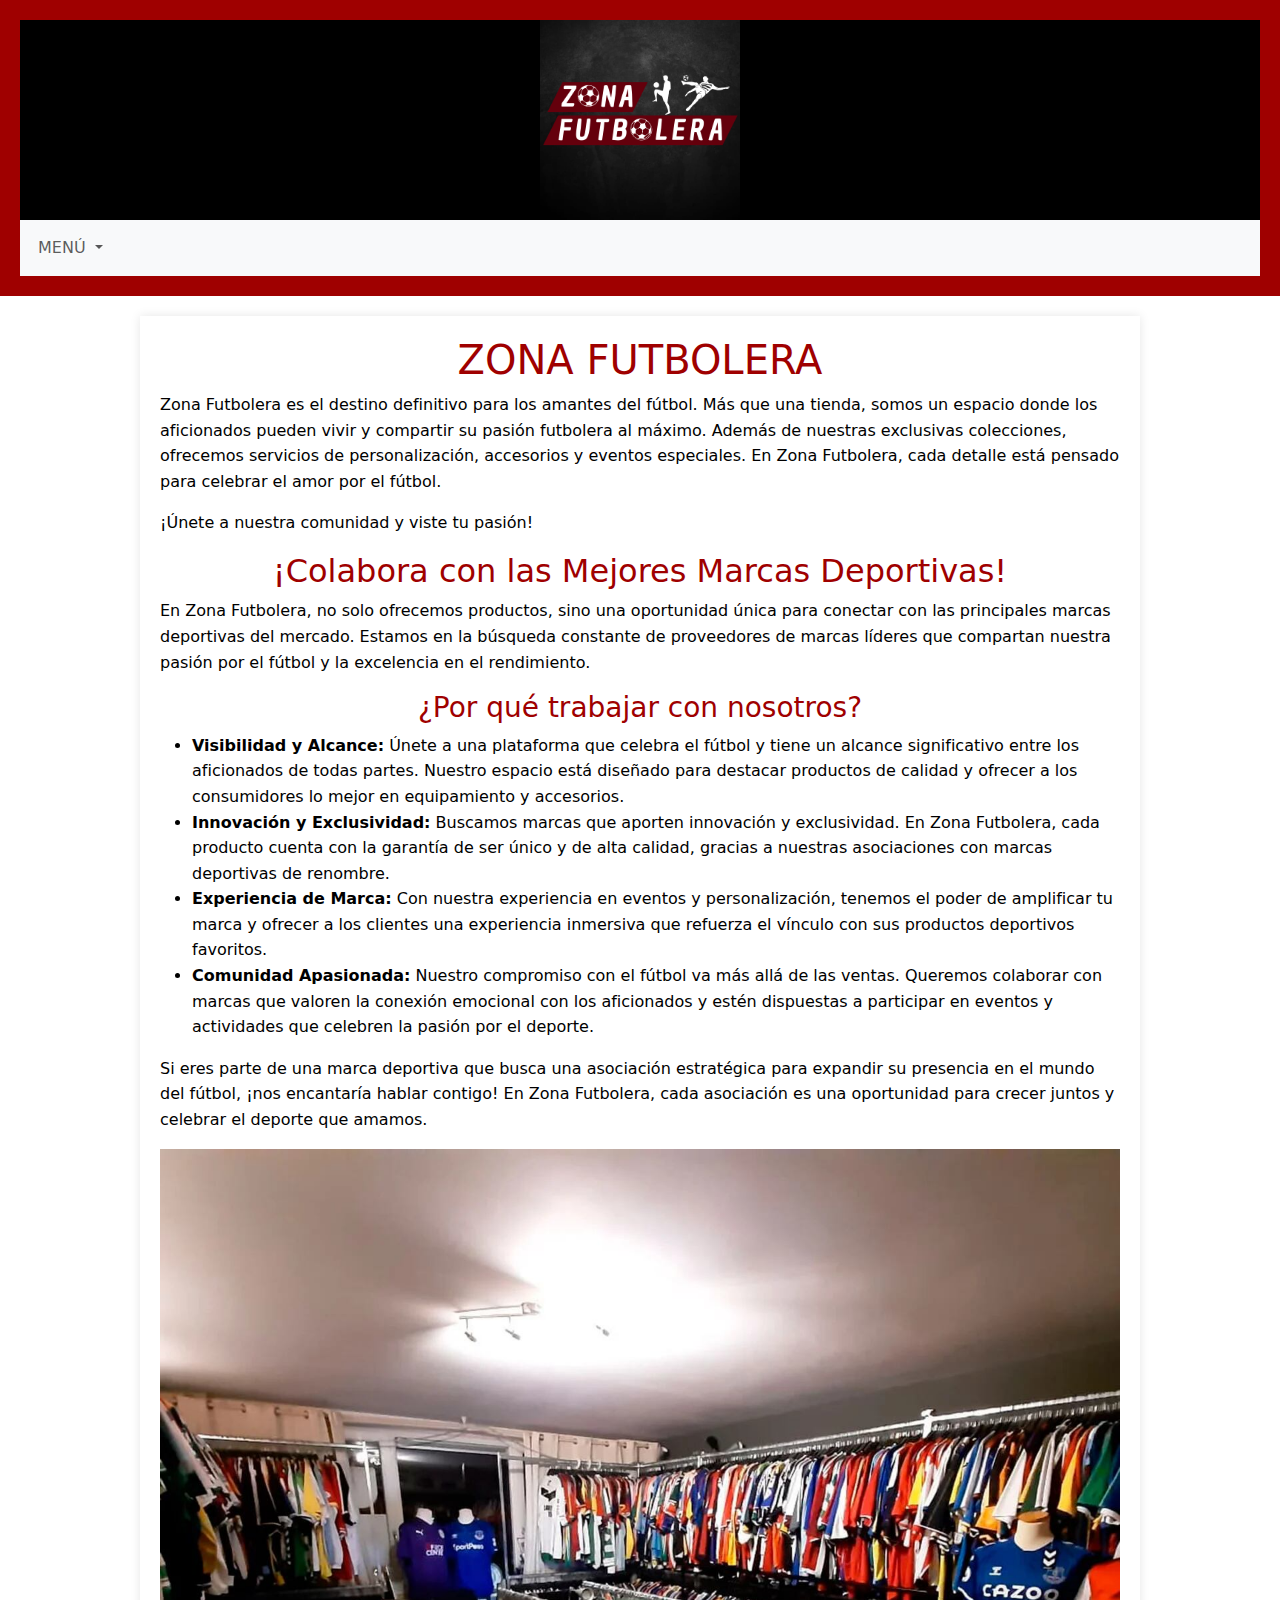
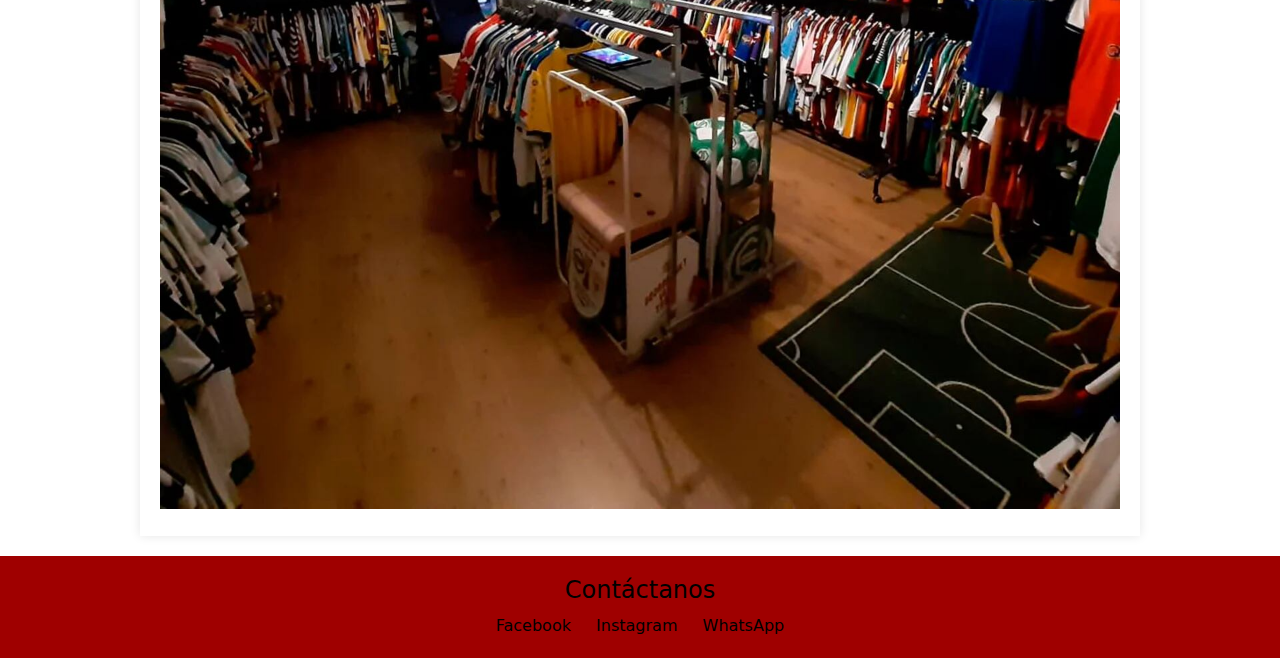
<file: index.html>
<!DOCTYPE html>
<html lang="es">
    <head>
        <meta charset="UTF-8">
        <meta name="viewport" content="width=device-width, initial-scale=1.0">
        <meta name="description" content="Zona Futbolera es el destino definitivo para los amantes del fútbol. Ofrecemos productos exclusivos, personalización, accesorios y eventos especiales para celebrar la pasión por el fútbol.">
        <meta name="keywords" content="fútbol, tienda de fútbol, accesorios deportivos, personalización, eventos de fútbol, pasión por el fútbol">
        <meta property="og:title" content="Zona Futbolera - Inicio">
        <meta property="og:description" content="Zona Futbolera es el destino para los fanáticos del fútbol. Descubre productos exclusivos, servicios de personalización y eventos especiales que celebran la pasión por el deporte.">
        <meta  property = "og:url"  content = "https://genaropablob.github.io/PF-DesarrolloWeb-Comisi-n-71750/"> 
        <meta  property = "og:image"  content = "https://github.com/genaropablob/PF-DesarrolloWeb-Comisi-n-71750/blob/main/imagenes/img%202.jpg">
        <meta property="og:type" content="website">
        <title>Zona Futbolera / Inicio</title>
        <link rel="stylesheet" href="./css/style.css" type="text/css">
        <link rel="preconnect" href="https://fonts.googleapis.com">
        <link rel="preconnect" href="https://fonts.gstatic.com" crossorigin>
        <link href="https://cdn.jsdelivr.net/npm/bootstrap@5.3.3/dist/css/bootstrap.min.css" rel="stylesheet" integrity="sha384-QWTKZyjpPEjISv5WaRU9OFeRpok6YctnYmDr5pNlyT2bRjXh0JMhjY6hW+ALEwIH" crossorigin="anonymous">
        <link href="https://fonts.googleapis.com/css2?family=Nunito:ital,wght@0,200..1000;1,200..1000&display=swap" rel="stylesheet">
    </head>
    
<body>
    <header>
        <nav> 
            <div id="imgheader">
                <div class="imgheadercont">
                    <img class="pelota" src="./imagenes/pelota.png" alt="pelota"/>
                    <img class="logoheader" src="./imagenes/zona futbolera.jpg" alt="logo"/>
                </div>
            </div>
        </nav>
        <nav class="navbar navbar-expand-lg navbar-light bg-light">
            <button class="navbar-toggler" type="button" data-bs-toggle="collapse"  data-bs-target="#navbarNavDropdown" aria-controls="navbarNavDropdown" aria-expanded="false"  aria-label="Toggle navigation">
                <span class="navbar-toggler-icon"></span>
            </button>
            <div class="collapse navbar-collapse" id="navbarNavDropdown">
                <ul class="navbar-nav">
                    <li class="nav-item dropdown">
                        <a class="nav-link dropdown-toggle" href="#" id="navbarDropdownMenuLink" role="button" data-bs-toggle="dropdown" aria-expanded="false">
                            MENÚ
                        </a>
                        <ul class="dropdown-menu" aria-labelledby="navbarDropdownMenuLink">
                            <li><a class="dropdown-item" href="index.html">Inicio</a></li>
                            <li><a class="dropdown-item" href="paginas/nosotros.html">¿Qué hacemos?</a></li>
                            <li><a class="dropdown-item" href="paginas/productos.html">Productos</a></li>
                            <li><hr class="dropdown-divider"></li>
                            <li><a class="dropdown-item" href="paginas/devoluciones.html">Política de Devoluciones</a></li>
                            <li><a class="dropdown-item" href="paginas/contacto.html">Contáctanos</a></li>
                        </ul>
                    </li>
                </ul>
            </div>
        </nav>
        <script src="https://cdn.jsdelivr.net/npm/bootstrap@5.3.0/dist/js/bootstrap.bundle.min.js"></script>
    </header>

    <main>
        <h1>ZONA FUTBOLERA</h1>
        <p>
            Zona Futbolera es el destino definitivo para los amantes del fútbol. Más que una tienda, somos un espacio donde los aficionados pueden vivir y compartir su pasión futbolera al máximo. 
            Además de nuestras exclusivas colecciones, ofrecemos servicios de personalización, accesorios y eventos especiales. 
            En Zona Futbolera, cada detalle está pensado para celebrar el amor por el fútbol.
        </p>
        <p>
            ¡Únete a nuestra comunidad y viste tu pasión!
        </p>

        <section id="collaborations">
            <h2>¡Colabora con las Mejores Marcas Deportivas!</h2>
            <p>
                En Zona Futbolera, no solo ofrecemos productos, sino una oportunidad única para conectar con las principales marcas deportivas del mercado. Estamos en la búsqueda constante de proveedores de marcas líderes que compartan nuestra pasión por el fútbol y la excelencia en el rendimiento.
            </p>
            <h3>¿Por qué trabajar con nosotros?</h3>
            <ul>
                <li><strong>Visibilidad y Alcance:</strong> Únete a una plataforma que celebra el fútbol y tiene un alcance significativo entre los aficionados de todas partes. Nuestro espacio está diseñado para destacar productos de calidad y ofrecer a los consumidores lo mejor en equipamiento y accesorios.</li>
                <li><strong>Innovación y Exclusividad:</strong> Buscamos marcas que aporten innovación y exclusividad. En Zona Futbolera, cada producto cuenta con la garantía de ser único y de alta calidad, gracias a nuestras asociaciones con marcas deportivas de renombre.</li>
                <li><strong>Experiencia de Marca:</strong> Con nuestra experiencia en eventos y personalización, tenemos el poder de amplificar tu marca y ofrecer a los clientes una experiencia inmersiva que refuerza el vínculo con sus productos deportivos favoritos.</li>
                <li><strong>Comunidad Apasionada:</strong> Nuestro compromiso con el fútbol va más allá de las ventas. Queremos colaborar con marcas que valoren la conexión emocional con los aficionados y estén dispuestas a participar en eventos y actividades que celebren la pasión por el deporte.</li>
            </ul>
            <p>
                Si eres parte de una marca deportiva que busca una asociación estratégica para expandir su presencia en el mundo del fútbol, ¡nos encantaría hablar contigo! En Zona Futbolera, cada asociación es una oportunidad para crecer juntos y celebrar el deporte que amamos.
            </p>
        </section>
          <div id="show1">
              <img src="imagenes/img 2.jpg" alt="showroom">
            </div> 
        
    </main>
   
    <footer>
        <h4>Contáctanos</h4>
        <p>
            <a href="https://www.facebook.com">Facebook</a> 
            <a href="https://www.instagram.com">Instagram</a> 
            <a href="https://wa.me/1234567890">WhatsApp</a>
        </p>
    </footer>
</body>
</html>
</file>
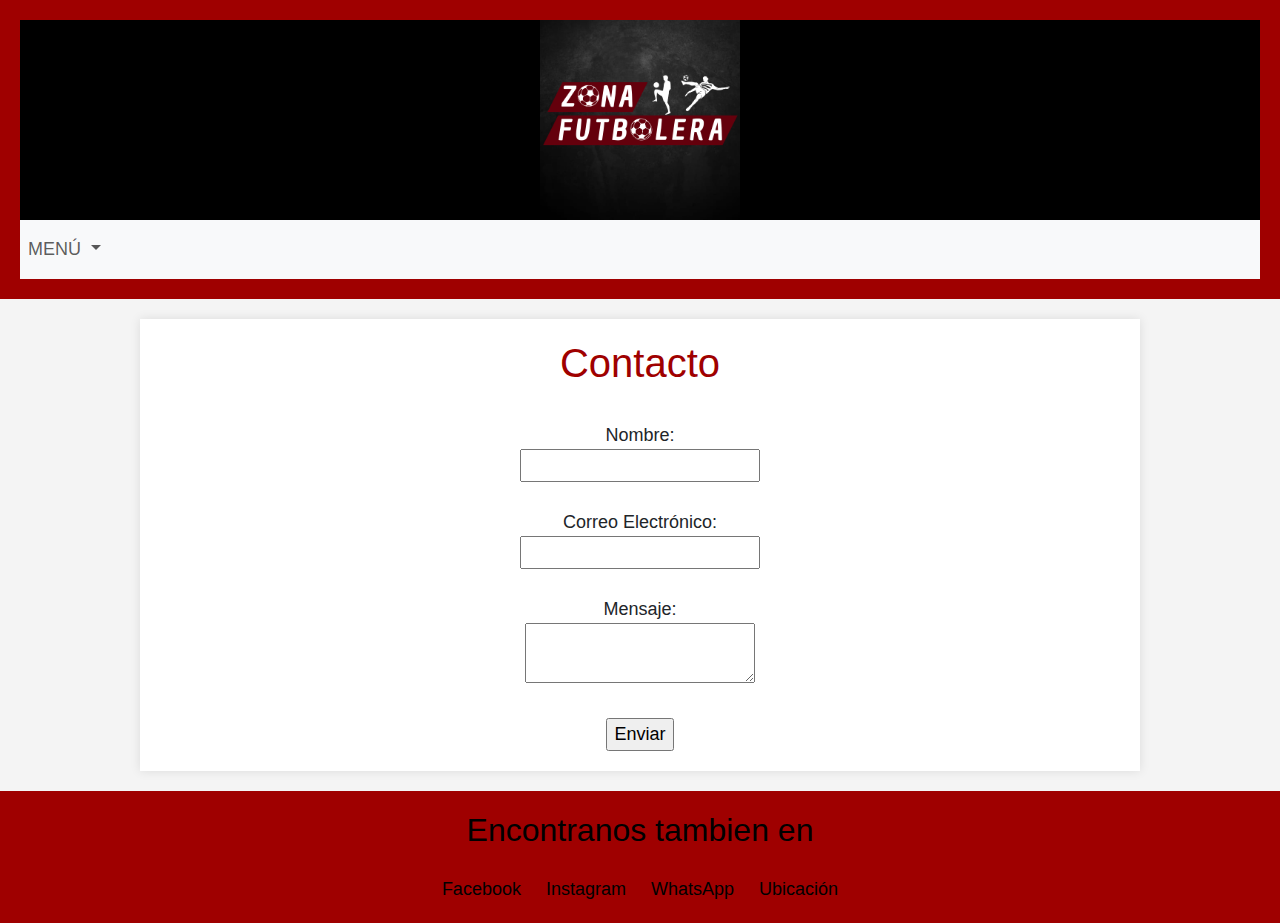
<file: paginas/contacto.html>
<!DOCTYPE html>
<html lang="es">
    <head>
        <meta charset="UTF-8">
        <meta name="viewport" content="width=device-width, initial-scale=1.0">
        <meta name="description" content="Ponte en contacto con Zona Futbolera para resolver tus dudas o recibir información adicional. Completa el formulario y te responderemos a la brevedad.">
        <meta name="keywords" content="contacto, formulario de contacto, Zona Futbolera, información, consulta">
        <meta property="og:title" content="Zona Futbolera - Contacto">
        <meta property="og:description" content="Completa el formulario de contacto para comunicarte con Zona Futbolera. Estamos aquí para resolver tus dudas y ofrecerte toda la información que necesites.">
        <meta  property = "og:url"  content = "https://genaropablob.github.io/PF-DesarrolloWeb-Comisi-n-71750/paginas/contacto.html"> 
	<meta  property = "og:image"  content = "https://github.com/genaropablob/PF-DesarrolloWeb-Comisi-n-71750/blob/main/imagenes/zona%20futbolera.jpg">
        <meta property="og:type" content="website">
        <link href="https://cdn.jsdelivr.net/npm/bootstrap@5.3.3/dist/css/bootstrap.min.css" rel="stylesheet" integrity="sha384-QWTKZyjpPEjISv5WaRU9OFeRpok6YctnYmDr5pNlyT2bRjXh0JMhjY6hW+ALEwIH" crossorigin="anonymous">
        <link rel="stylesheet" href="../css/stylecont.css">
        <title>ZonaFutbolera | Contacto</title>
    </head>
<body>
    <header>
            <nav> 
                <div id="imgheader">
				<div class="imgheadercont">
					<img class="pelota" src="../imagenes/pelota.png" alt="pelota"/>
                	<img class="logoheader" src="../imagenes/zona futbolera.jpg" alt="logo"/>
				</div>
            </div>
        </nav>
                <nav class="navbar navbar-expand-lg navbar-light bg-light">
                    <button class="navbar-toggler" type="button" data-bs-toggle="collapse"  data-bs-target="#navbarNavDropdown" aria-controls="navbarNavDropdown" aria-expanded="false"  aria-label="Toggle navigation">
                         <span class="navbar-toggler-icon"></span>
                     </button>
                 <div class="collapse navbar-collapse" id="navbarNavDropdown">
                     <ul class="navbar-nav">
                         <li class="nav-item dropdown">
                             <a class="nav-link dropdown-toggle" href="#" id="navbarDropdownMenuLink" role="button" data-bs-toggle="dropdown" aria-expanded="false">
                                 MENÚ
                             </a>
                             <ul class="dropdown-menu" aria-labelledby="navbarDropdownMenuLink">
                                <li><a class="dropdown-item" href="../index.html">Inicio</a></li>
                                <li><a class="dropdown-item" href="nosotros.html">¿Qué hacemos?</a></li>
                                <li><a class="dropdown-item" href="productos.html">Productos</a></li>
                                <li><hr class="dropdown-divider"></li>
                                <li><a class="dropdown-item" href="devoluciones.html">Política de Devoluciones</a></li>
                                <li><a class="dropdown-item" href="contacto.html">Contáctanos</a></li>
                            </ul>
                         </li>
                     </ul>
                 </div>
             </nav>
             <script src="https://cdn.jsdelivr.net/npm/bootstrap@5.3.0/dist/js/bootstrap.bundle.min.js"></script>
    </header>
    <main>
        <h1>Contacto</h1> <br>

        <form action="#" method="post">
            <label for="nombre">Nombre:</label><br>
            <input type="text" id="nombre" name="nombre" required><br><br>
            <label for="email">Correo Electrónico:</label><br>
            <input type="email" id="email" name="email" required><br><br>
            <label for="mensaje">Mensaje:</label><br>
            <textarea id="mensaje" name="mensaje" required></textarea><br><br>
            <input type="submit" value="Enviar">
        </form>
        </main>
        <footer>
            <h2>Encontranos tambien en</h2> <br>
            <nav>
                <a href="https://www.facebook.com">Facebook</a> 
                <a href="https://www.instagram.com">Instagram</a> 
                <a href="https://wa.me/1234567890">WhatsApp</a>
                <a href="https://www.google.com/maps/@-34.6190761,-58.3824441,20.22z?entry=ttu">Ubicación</a>
            </nav>
        </footer>

    </body>
    </html>
</file>
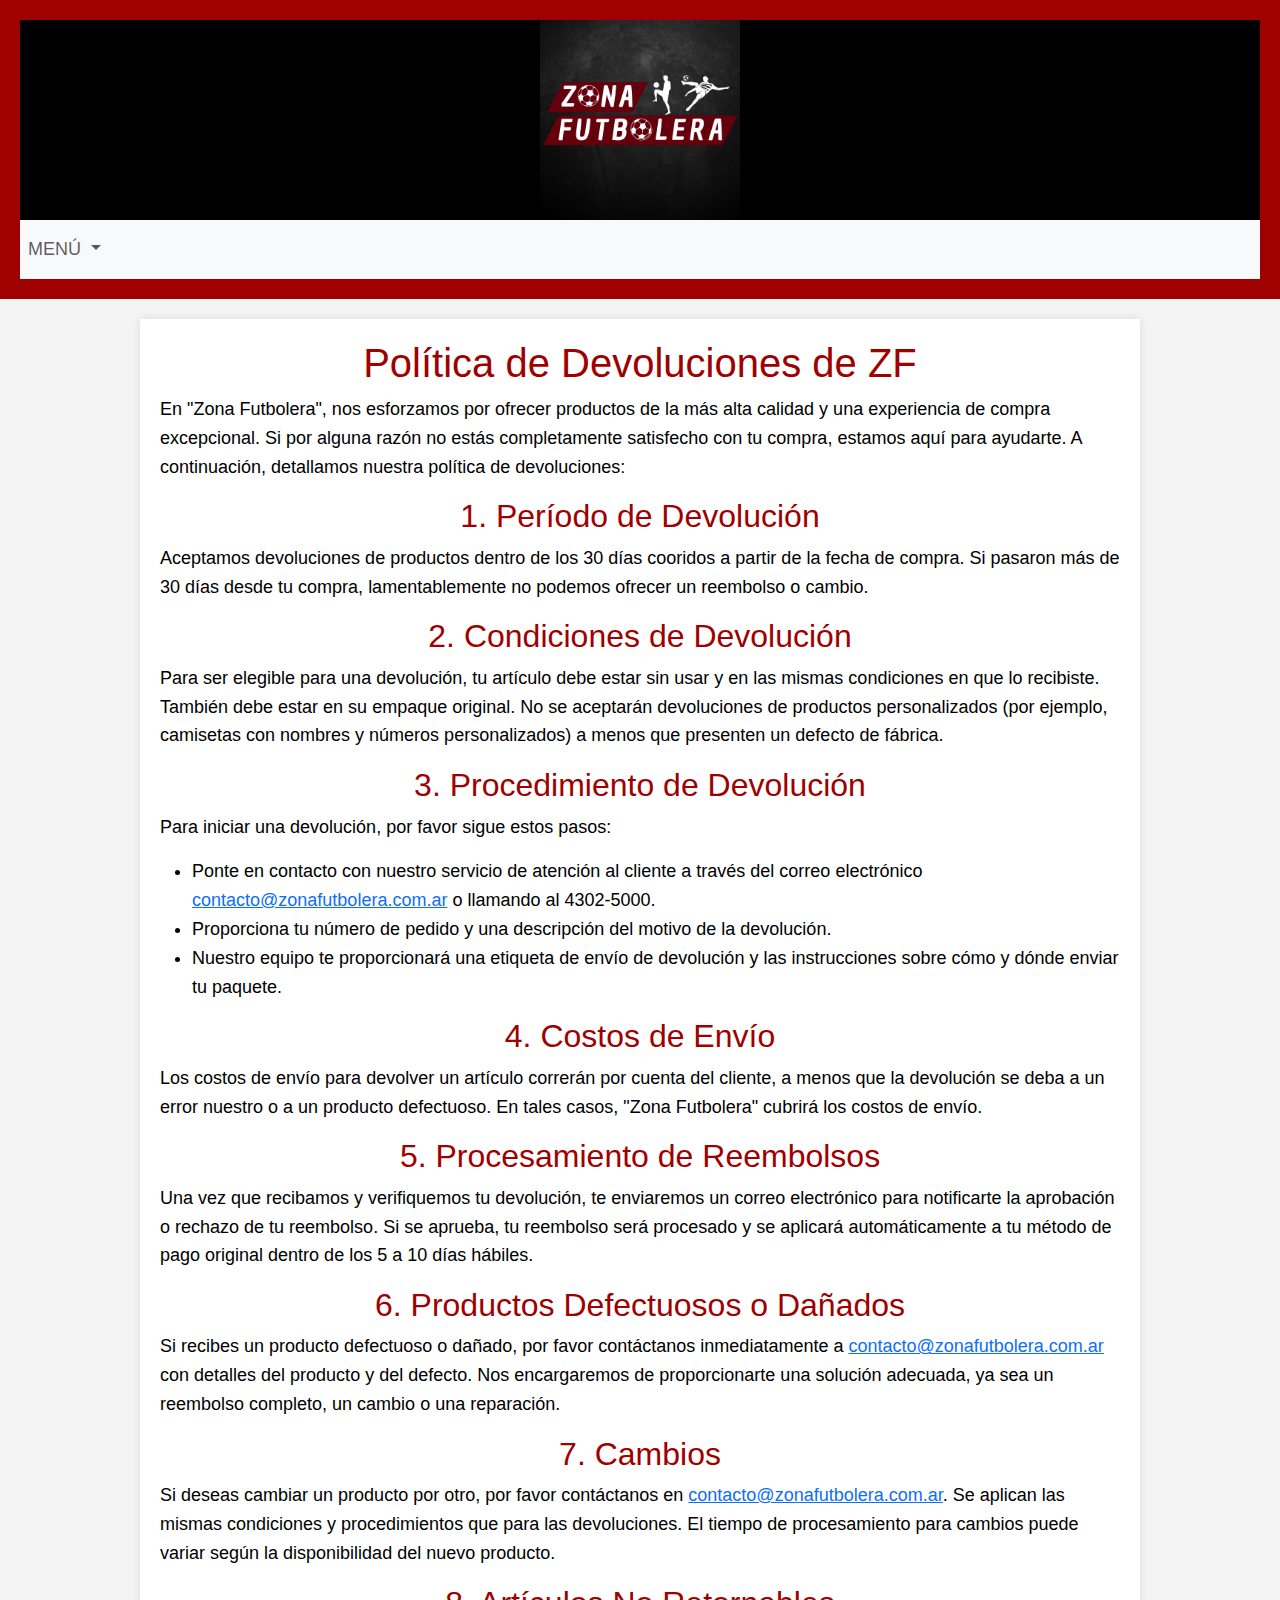
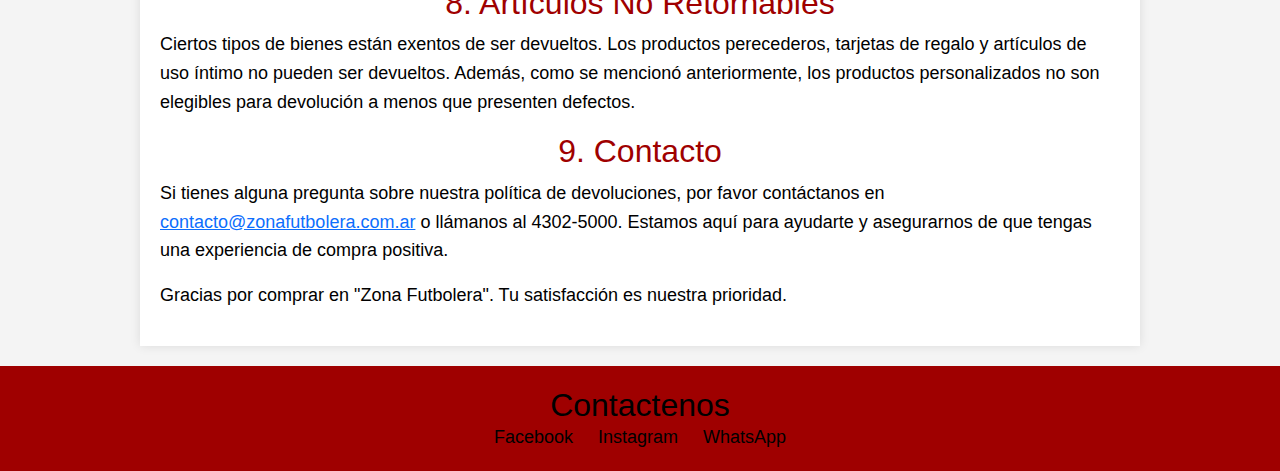
<file: paginas/devoluciones.html>
<!DOCTYPE html>
<html lang="es">
<head>
        <meta charset="UTF-8">
        <meta name="viewport" content="width=device-width, initial-scale=1.0">
        <meta name="description" content="Política de devoluciones de Zona Futbolera. Conoce nuestras condiciones, procedimientos y contacto para devoluciones y cambios.">
        <meta name="keywords" content="política de devoluciones, devoluciones, cambios, Zona Futbolera">
        <meta property="og:title" content="Zona Futbolera | Política de Devoluciones">
        <meta property="og:description" content="Conoce la política de devoluciones de Zona Futbolera. Detallamos los períodos, condiciones, procedimientos y contacto para devoluciones y cambios.">
        <meta property= "og:url" content = "https://genaropablob.github.io/PF-DesarrolloWeb-Comisi-n-71750/paginas/devoluciones.html"> 
        <meta property= "og:image" content = "https://genaropablob.github.io/PF-DesarrolloWeb-Comisi-n-71750/imagenes/zona%20futbolera.jpg">
        <meta property="og:type" content="website">
        <link href="https://cdn.jsdelivr.net/npm/bootstrap@5.3.3/dist/css/bootstrap.min.css" rel="stylesheet" integrity="sha384-QWTKZyjpPEjISv5WaRU9OFeRpok6YctnYmDr5pNlyT2bRjXh0JMhjY6hW+ALEwIH" crossorigin="anonymous">
        <link rel="stylesheet" href="../css/styledev.css" type="text/css" >
        <title>ZonaFutbolera | Políticas</title>
</head>
<body>
    <header>
        <nav> 
            <div id="imgheader">
            <div class="imgheadercont">
                <img class="pelota" src="../imagenes/pelota.png" alt="pelota"/>
                <img class="logoheader" src="../imagenes/zona futbolera.jpg" alt="logo"/>
            </div>
            </div>
         </nav>
        </nav>
                <nav class="navbar navbar-expand-lg navbar-light bg-light">
                    <button class="navbar-toggler" type="button" data-bs-toggle="collapse" data-bs-target="#navbarNavDropdown" aria-controls="navbarNavDropdown" aria-expanded="false" aria-label="Toggle navigation">
                        <span class="navbar-toggler-icon"></span>
                    </button>
                    <div class="collapse navbar-collapse" id="navbarNavDropdown">
                        <ul class="navbar-nav">
                            <li class="nav-item dropdown">
                                <a class="nav-link dropdown-toggle" href="#" id="navbarDropdownMenuLink" role="button" data-bs-toggle="dropdown" aria-expanded="false">
                                    MENÚ
                                </a>
                                <ul class="dropdown-menu" aria-labelledby="navbarDropdownMenuLink">
                                    <li><a class="dropdown-item" href="../index.html">Inicio</a></li>
                                    <li><a class="dropdown-item" href="nosotros.html">¿Qué hacemos?</a></li>
                                    <li><a class="dropdown-item" href="productos.html">Productos</a></li>
                                    <li><hr class="dropdown-divider"></li>
                                    <li><a class="dropdown-item" href="devoluciones.html">Política de Devoluciones</a></li>
                                    <li><a class="dropdown-item" href="contacto.html">Contáctanos</a></li>
                                </ul>
                            </li>
                        </ul>
                    </div>
        </nav>
        <script src="https://cdn.jsdelivr.net/npm/bootstrap@5.3.0/dist/js/bootstrap.bundle.min.js"></script>
    </header>
 <main> 
    <h1>Política de Devoluciones de ZF</h1>
    <p>En "Zona Futbolera", nos esforzamos por ofrecer productos de la más alta calidad y una experiencia de compra excepcional. Si por alguna razón no estás completamente satisfecho con tu compra, estamos aquí para ayudarte. A continuación, detallamos nuestra política de devoluciones:</p>
    
    <h2>1. Período de Devolución</h2>
    <p>Aceptamos devoluciones de productos dentro de los 30 días cooridos a partir de la fecha de compra. Si pasaron más de 30 días desde tu compra, lamentablemente no podemos ofrecer un reembolso o cambio.</p>
    
    <h2>2. Condiciones de Devolución</h2>
    <p>Para ser elegible para una devolución, tu artículo debe estar sin usar y en las mismas condiciones en que lo recibiste. También debe estar en su empaque original. No se aceptarán devoluciones de productos personalizados (por ejemplo, camisetas con nombres y números personalizados) a menos que presenten un defecto de fábrica.</p>
    
    <h2>3. Procedimiento de Devolución</h2>
    <p>Para iniciar una devolución, por favor sigue estos pasos:</p>
    <ul>
        <li>Ponte en contacto con nuestro servicio de atención al cliente a través del correo electrónico <a href="mailto:email@example.com">contacto@zonafutbolera.com.ar</a> o llamando al 4302-5000.</li>
        <li>Proporciona tu número de pedido y una descripción del motivo de la devolución.</li>
        <li>Nuestro equipo te proporcionará una etiqueta de envío de devolución y las instrucciones sobre cómo y dónde enviar tu paquete.</li>
    </ul>
    
    <h2>4. Costos de Envío</h2>
    <p>Los costos de envío para devolver un artículo correrán por cuenta del cliente, a menos que la devolución se deba a un error nuestro o a un producto defectuoso. En tales casos, "Zona Futbolera" cubrirá los costos de envío.</p>
    
    <h2>5. Procesamiento de Reembolsos</h2>
    <p>Una vez que recibamos y verifiquemos tu devolución, te enviaremos un correo electrónico para notificarte la aprobación o rechazo de tu reembolso. Si se aprueba, tu reembolso será procesado y se aplicará automáticamente a tu método de pago original dentro de los 5 a 10 días hábiles.</p>
    
    <h2>6. Productos Defectuosos o Dañados</h2>
    <p>Si recibes un producto defectuoso o dañado, por favor contáctanos inmediatamente a <a href="mailto:email@example.com">contacto@zonafutbolera.com.ar</a> con detalles del producto y del defecto. Nos encargaremos de proporcionarte una solución adecuada, ya sea un reembolso completo, un cambio o una reparación.</p>
    
    <h2>7. Cambios</h2>
    <p>Si deseas cambiar un producto por otro, por favor contáctanos en <a href="mailto:email@example.com">contacto@zonafutbolera.com.ar</a>. Se aplican las mismas condiciones y procedimientos que para las devoluciones. El tiempo de procesamiento para cambios puede variar según la disponibilidad del nuevo producto.</p>
    
    <h2>8. Artículos No Retornables</h2>
    <p>Ciertos tipos de bienes están exentos de ser devueltos. Los productos perecederos, tarjetas de regalo y artículos de uso íntimo no pueden ser devueltos. Además, como se mencionó anteriormente, los productos personalizados no son elegibles para devolución a menos que presenten defectos.</p>
    
    <h2>9. Contacto</h2>
    <p>Si tienes alguna pregunta sobre nuestra política de devoluciones, por favor contáctanos en <a href="mailto:email@example.com">contacto@zonafutbolera.com.ar</a> o llámanos al 4302-5000. Estamos aquí para ayudarte y asegurarnos de que tengas una experiencia de compra positiva.</p>
    
    <p>Gracias por comprar en "Zona Futbolera". Tu satisfacción es nuestra prioridad.</p> 
</main>
<footer>
    <h2>Contactenos</h2>
    <p>
        <a href="https://www.facebook.com">Facebook</a> 
        <a href="https://www.instagram.com">Instagram</a> 
        <a href="https://wa.me/1234567890">WhatsApp</a>
    </p>
</footer>

</body>
</html>
</file>
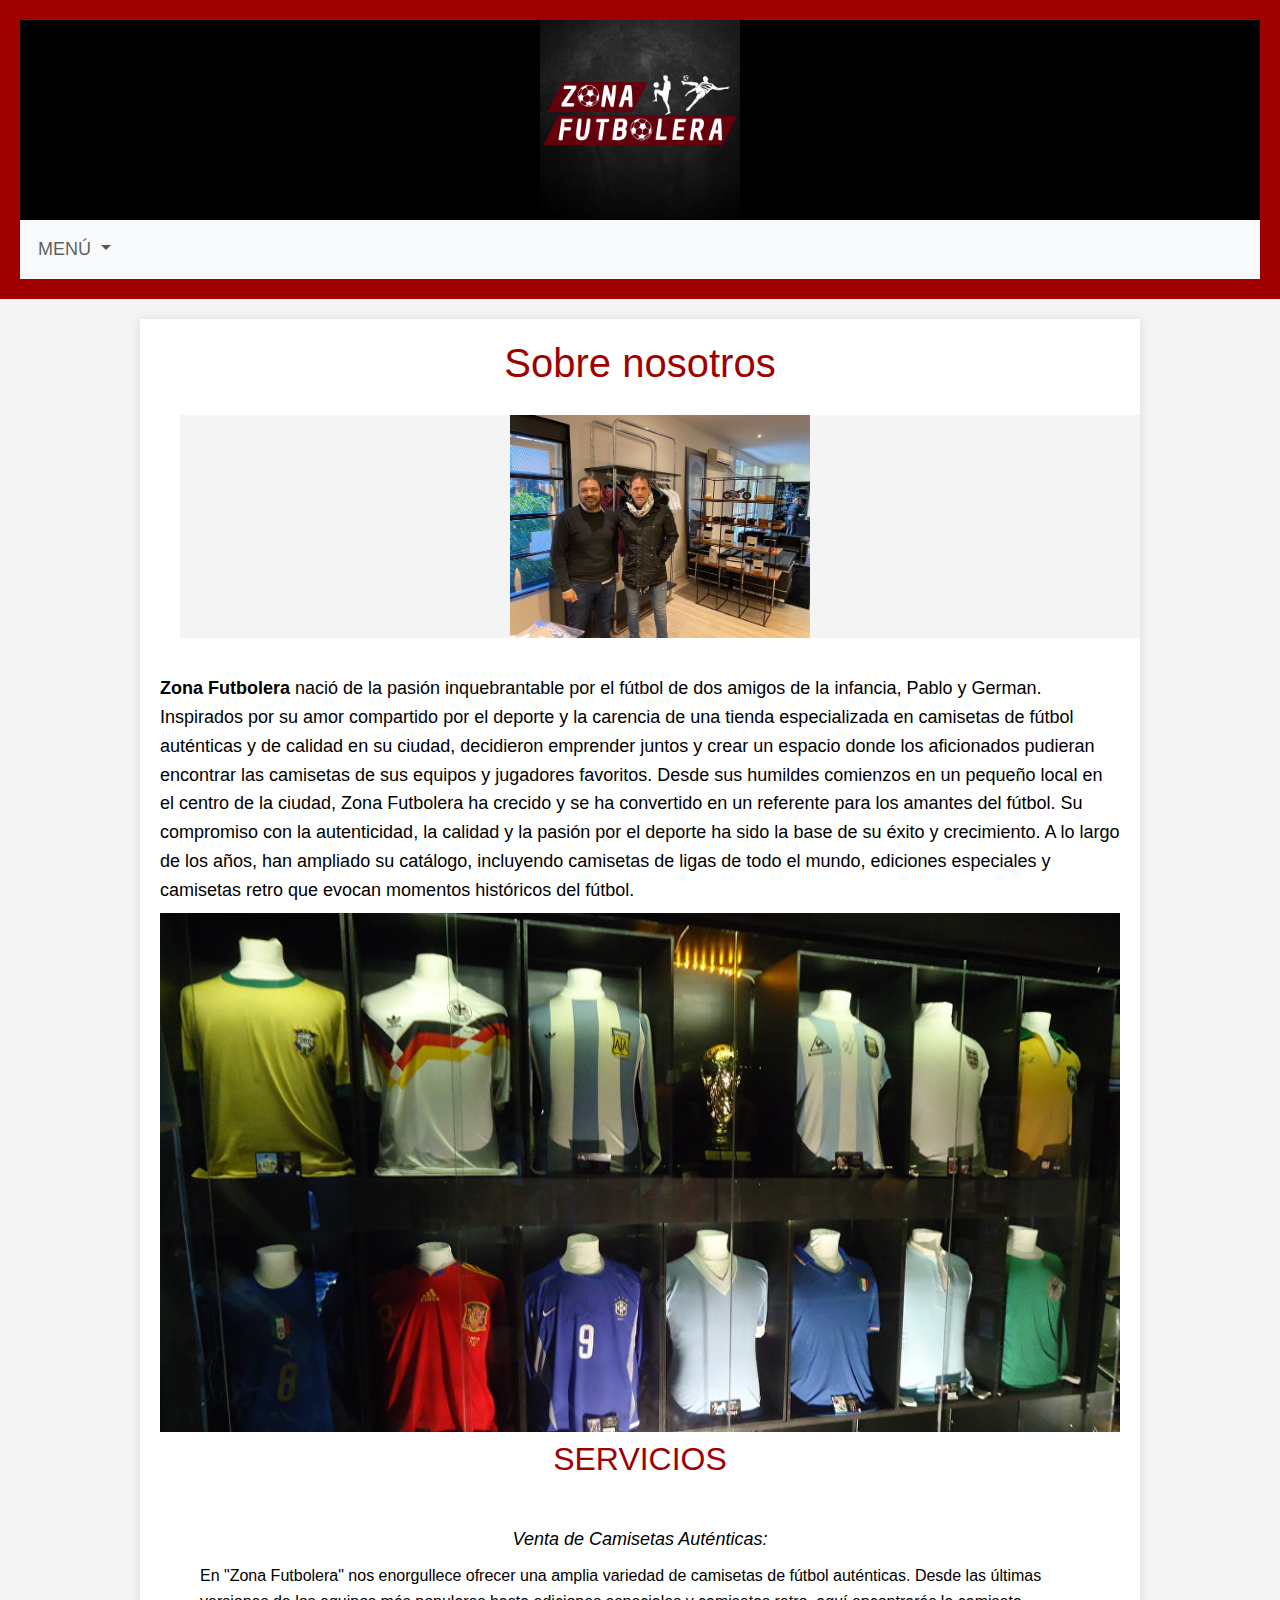
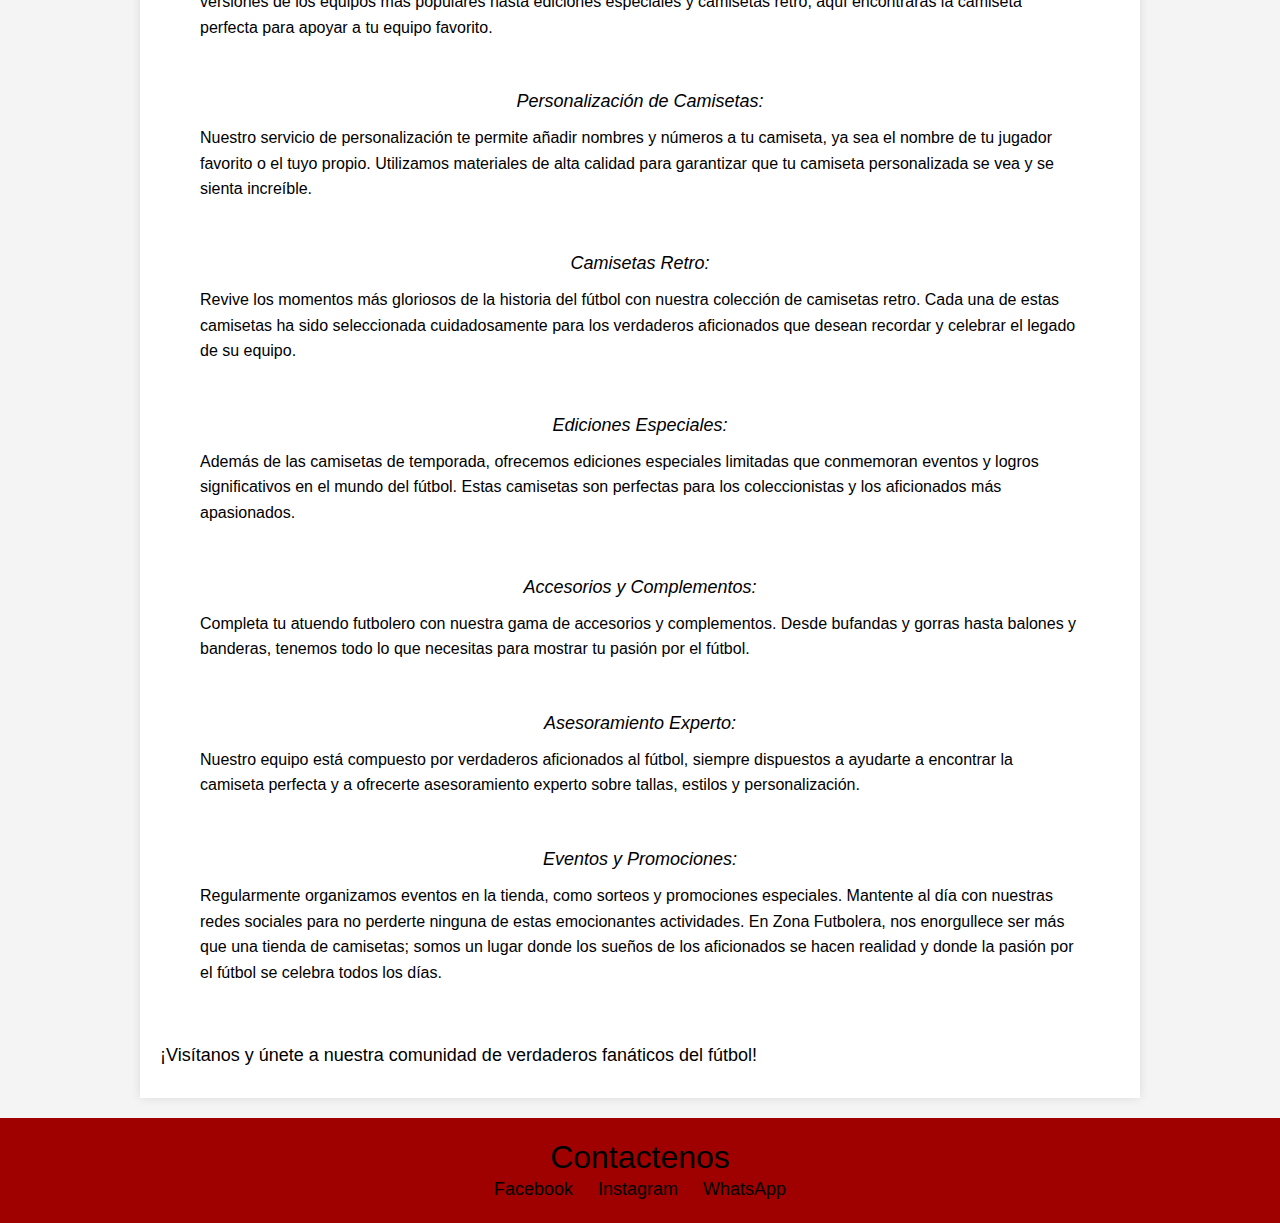
<file: paginas/nosotros.html>
<!DOCTYPE html>
<html lang="es">
    <head>
        <meta charset="UTF-8">
        <meta name="viewport" content="width=device-width, initial-scale=1.0">
        <meta name="description" content="Zona Futbolera, creada por Pablo y Germán, ofrece una amplia gama de camisetas auténticas, personalización, ediciones especiales y accesorios para los verdaderos aficionados al fútbol.">
        <meta name="keywords" content="camisetas de fútbol, personalización, camisetas retro, ediciones especiales, accesorios de fútbol, Zona Futbolera">
        <meta property="og:title" content="Zona Futbolera - Nosotros">
        <meta property="og:description" content="Conoce la historia de Zona Futbolera y nuestros servicios, que incluyen camisetas auténticas, personalización, ediciones especiales y mucho más para los fanáticos del fútbol.">
        <meta  property = "og:url"  content = "https://genaropablob.github.io/PF-DesarrolloWeb-Comisi-n-71750/paginas/nosotros.html"> 
        <meta  property = "og:image"  content = "https://github.com/genaropablob/PF-DesarrolloWeb-Comisi-n-71750/blob/main/imagenes/images%205.jpg">
        <meta property="og:type" content="website">
        <link href="https://cdn.jsdelivr.net/npm/bootstrap@5.3.3/dist/css/bootstrap.min.css" rel="stylesheet" integrity="sha384-QWTKZyjpPEjISv5WaRU9OFeRpok6YctnYmDr5pNlyT2bRjXh0JMhjY6hW+ALEwIH" crossorigin="anonymous">
        <link rel="stylesheet" href="../css/stylenos.css" type="text/css">
        <title>Zona Futbolera | Nosotros</title>
    </head
<body>
    <header>
        <nav> 
            <div id="imgheader">
				<div class="imgheadercont">
					<img class="pelota" src="../imagenes/pelota.png" alt="pelota"/>
                	<img class="logoheader" src="../imagenes/zona futbolera.jpg" alt="logo"/>
				</div>
            </div>
        </nav>
        <nav class="navbar navbar-expand-lg navbar-light bg-light">
                <button class="navbar-toggler" type="button" data-bs-toggle="collapse" data-bs-target="#navbarNavDropdown" aria-controls="navbarNavDropdown" aria-expanded="false" aria-label="Toggle navigation">
                    <span class="navbar-toggler-icon"></span>
                </button>
                <div class="collapse navbar-collapse" id="navbarNavDropdown">
                    <ul class="navbar-nav">
                        <li class="nav-item dropdown">
                            <a class="nav-link dropdown-toggle" href="#" id="navbarDropdownMenuLink" role="button" data-bs-toggle="dropdown" aria-expanded="false">
                                MENÚ
                            </a>
                            <ul class="dropdown-menu" aria-labelledby="navbarDropdownMenuLink">
                                <li><a class="dropdown-item" href="../index.html">Inicio</a></li>
                                <li><a class="dropdown-item" href="nosotros.html">¿Qué hacemos?</a></li>
                                <li><a class="dropdown-item" href="productos.html">Productos</a></li>
                                <li><hr class="dropdown-divider"></li>
                                <li><a class="dropdown-item" href="devoluciones.html">Política de Devoluciones</a></li>
                                <li><a class="dropdown-item" href="contacto.html">Contáctanos</a></li>
                            </ul>
                        </li>
                    </ul>
                </div>
            </nav>
            <script src="https://cdn.jsdelivr.net/npm/bootstrap@5.3.0/dist/js/bootstrap.bundle.min.js"></script>
        </header>
        <main>
            <h1>Sobre nosotros</h1>
            <div  id="imgheader-nosotros">
                <img src="../imagenes/img 1.jpg" alt="Pablo y German">
            </div>
            <p>
                <strong>Zona Futbolera</strong> nació de la pasión inquebrantable por el fútbol de dos amigos de la infancia, Pablo y German. Inspirados por su amor compartido por el deporte y la carencia de una tienda especializada en camisetas de fútbol auténticas y de calidad en su ciudad, decidieron emprender juntos y crear un espacio donde los aficionados pudieran encontrar las camisetas de sus equipos y jugadores favoritos.
                Desde sus humildes comienzos en un pequeño local en el centro de la ciudad, Zona Futbolera ha crecido y se ha convertido en un referente para los amantes del fútbol. Su compromiso con la autenticidad, la calidad y la pasión por el deporte ha sido la base de su éxito y crecimiento. A lo largo de los años, han ampliado su catálogo, incluyendo camisetas de ligas de todo el mundo, ediciones especiales y camisetas retro que evocan momentos históricos del fútbol.
            </p>
            <div id="showroomespecial">
                <img src="../imagenes/images 5.jpg" alt="showroom especial">
            </div>
            <h2>SERVICIOS</h2>
            <div class="services">
                <div class="service">
                    <em>Venta de Camisetas Auténticas:</em>
                    <p>
                        En "Zona Futbolera" nos enorgullece ofrecer una amplia variedad de camisetas de fútbol auténticas. Desde las últimas versiones de los equipos más populares hasta ediciones especiales y camisetas retro, aquí encontrarás la camiseta perfecta para apoyar a tu equipo favorito.
                    </p>
                </div>
                <div class="service">
                    <em>Personalización de Camisetas:</em>
                    <p>
                        Nuestro servicio de personalización te permite añadir nombres y números a tu camiseta, ya sea el nombre de tu jugador favorito o el tuyo propio. Utilizamos materiales de alta calidad para garantizar que tu camiseta personalizada se vea y se sienta increíble.
                    </p>
                </div>
                <div class="service">
                    <em>Camisetas Retro:</em>
                    <p>
                        Revive los momentos más gloriosos de la historia del fútbol con nuestra colección de camisetas retro. Cada una de estas camisetas ha sido seleccionada cuidadosamente para los verdaderos aficionados que desean recordar y celebrar el legado de su equipo.
                    </p>
                </div>
                <div class="service">
                    <em>Ediciones Especiales:</em>
                    <p>
                        Además de las camisetas de temporada, ofrecemos ediciones especiales limitadas que conmemoran eventos y logros significativos en el mundo del fútbol. Estas camisetas son perfectas para los coleccionistas y los aficionados más apasionados.
                    </p>
                </div>
                <div class="service">
                    <em>Accesorios y Complementos:</em>
                    <p>
                        Completa tu atuendo futbolero con nuestra gama de accesorios y complementos. Desde bufandas y gorras hasta balones y banderas, tenemos todo lo que necesitas para mostrar tu pasión por el fútbol.
                    </p>
                </div>
                <div class="service">
                    <em>Asesoramiento Experto:</em>
                    <p>
                        Nuestro equipo está compuesto por verdaderos aficionados al fútbol, siempre dispuestos a ayudarte a encontrar la camiseta perfecta y a ofrecerte asesoramiento experto sobre tallas, estilos y personalización.
                    </p>
                </div>
                <div class="service">
                    <em>Eventos y Promociones:</em>
                    <p>
                        Regularmente organizamos eventos en la tienda, como sorteos y promociones especiales. Mantente al día con nuestras redes sociales para no perderte ninguna de estas emocionantes actividades. En Zona Futbolera, nos enorgullece ser más que una tienda de camisetas; somos un lugar donde los sueños de los aficionados se hacen realidad y donde la pasión por el fútbol se celebra todos los días.
                    </p>
                </div>
            </div>
            <p class="call-to-action">
                ¡Visítanos y únete a nuestra comunidad de verdaderos fanáticos del fútbol!
            </p>
        </main>
        
    <footer>
        <h2>Contactenos</h2>
        <p>
            <a href="https://www.facebook.com">Facebook</a>
            <a href="https://www.instagram.com">Instagram</a>
            <a href="https://wa.me/1234567890">WhatsApp</a>
        </p>
    </footer>
</body>
</html>
</file>
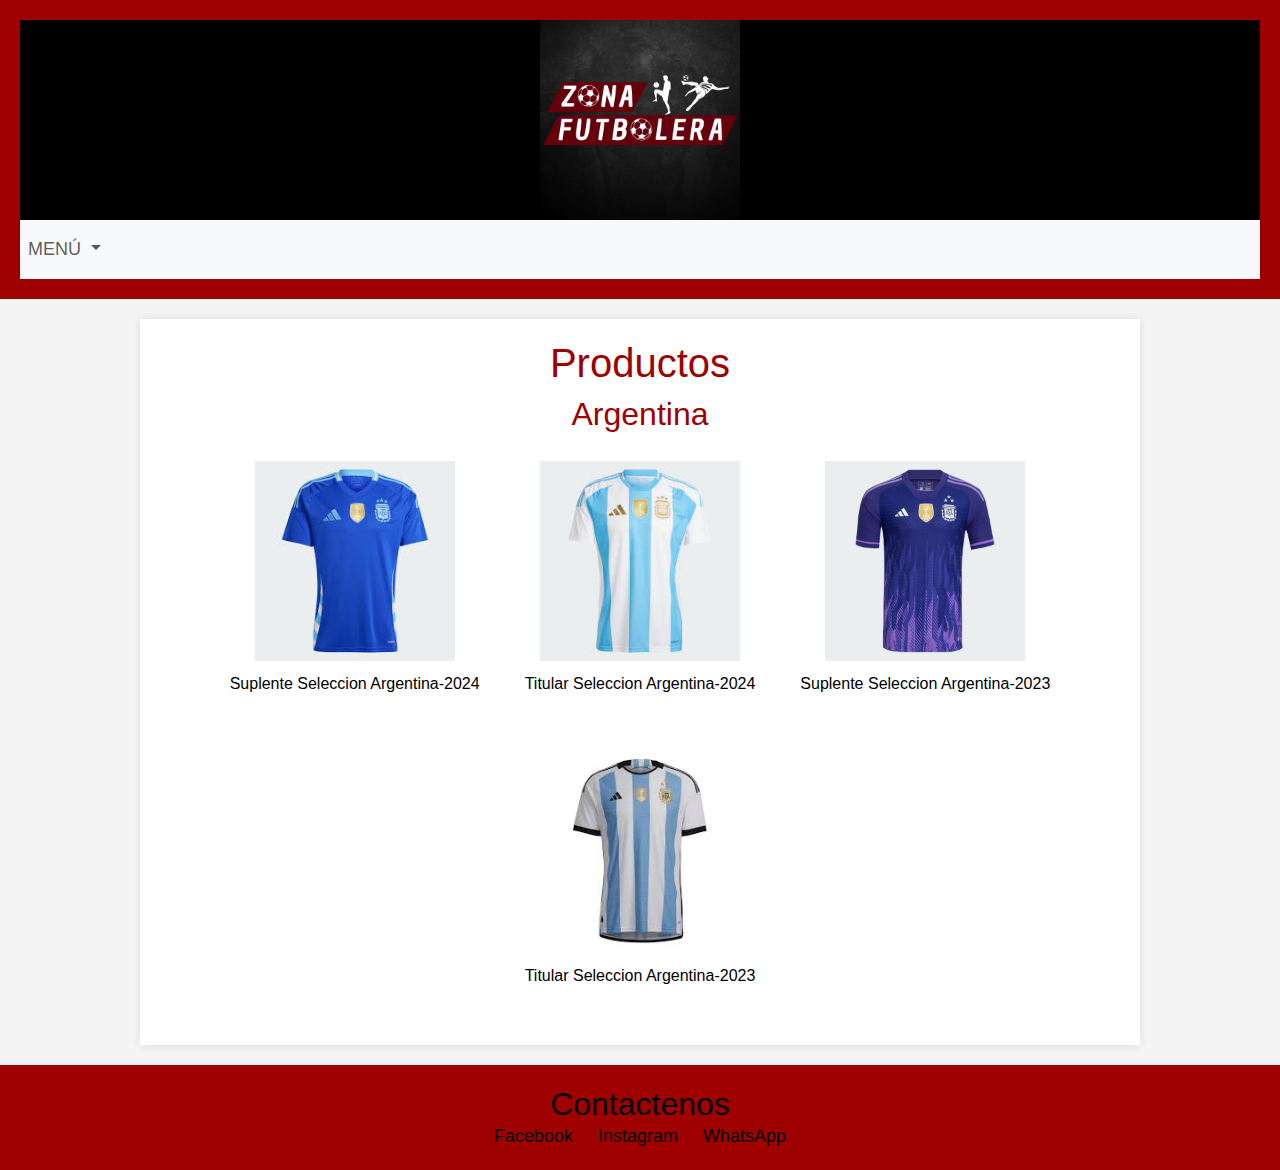
<file: paginas/productos.html>
<!DOCTYPE html>
<html lang="es">
    <head>
        <meta charset="UTF-8">
        <meta name="viewport" content="width=device-width, initial-scale=1.0">
        <meta name="description" content="Descubre nuestra colección de productos deportivos, incluyendo camisetas de la selección Argentina para 2023 y 2024.">
        <meta name="keywords" content="productos, camisetas, selección Argentina, ropa deportiva">
        <meta property="og:title" content="Zona Futbolera | Productos">
        <meta property="og:description" content="Explora nuestra variedad de productos deportivos, incluyendo camisetas de la selección Argentina para las temporadas 2023 y 2024.">
        <meta property="og:image" content="URL_DE_LA_IMAGEN_DE_PREVIEW">
        <meta property = "og:url"  content = "https://genaropablob.github.io/PF-DesarrolloWeb-Comisi-n-71750/paginas/productos.html"> 
        <meta property = "og:image"  content = " https://genaropablob.github.io/PF-DesarrolloWeb-Comisi-n-71750/imagenes/argentina/arg2024-t.jpg">
        <link href="https://cdn.jsdelivr.net/npm/bootstrap@5.3.3/dist/css/bootstrap.min.css" rel="stylesheet" integrity="sha384-QWTKZyjpPEjISv5WaRU9OFeRpok6YctnYmDr5pNlyT2bRjXh0JMhjY6hW+ALEwIH" crossorigin="anonymous">
        <link rel="stylesheet" href="../css/styleprod.css" type="text/css">
        <title>Zona Futbolera | Productos</title>
    </head>
<body>
    <header>
        <nav> 
            <div id="imgheader">
				<div class="imgheadercont">
					<img class="pelota" src="../imagenes/pelota.png" alt="pelota"/>
                	<img class="logoheader" src="../imagenes/zona futbolera.jpg" alt="logo"/>
				</div>
            </div>
        </nav>
            <nav class="navbar navbar-expand-lg navbar-light bg-light">
                <button class="navbar-toggler" type="button" data-bs-toggle="collapse"  data-bs-target="#navbarNavDropdown" aria-controls="navbarNavDropdown" aria-expanded="false"  aria-label="Toggle navigation">
                     <span class="navbar-toggler-icon"></span>
                 </button>
             <div class="collapse navbar-collapse" id="navbarNavDropdown">
                 <ul class="navbar-nav">
                     <li class="nav-item dropdown">
                         <a class="nav-link dropdown-toggle" href="#" id="navbarDropdownMenuLink" role="button" data-bs-toggle="dropdown" aria-expanded="false">
                             MENÚ
                         </a>
                         <ul class="dropdown-menu" aria-labelledby="navbarDropdownMenuLink">
                             <li><a class="dropdown-item" href="../index.html">Inicio</a></li>
                             <li><a class="dropdown-item" href="nosotros.html">¿Qué hacemos?</a></li>
                             <li><a class="dropdown-item" href="productos.html">Productos</a></li>
                             <li><hr class="dropdown-divider"></li>
                             <li><a class="dropdown-item" href="devoluciones.html">Política de Devoluciones</a></li>
                             <li><a class="dropdown-item" href="contacto.html">Contáctanos</a></li>
                         </ul>
                     </li>
                 </ul>
             </div>
         </nav>
         <script src="https://cdn.jsdelivr.net/npm/bootstrap@5.3.0/dist/js/bootstrap.bundle.min.js"></script>
    </header>      
    <main>
            <h1>Productos</h1>

        <h2>Argentina</h2>
        <div>
            <img src="../imagenes/argentina/arg2024-s.jpg" alt="Argentina-2024-suplente">
            <p>
                Suplente Seleccion Argentina-2024
            </p>
        </div>
        <div>
            <img src="../imagenes/argentina/arg2024-t.jpg" alt="Argentina-2024-titular">
            <p>Titular Seleccion Argentina-2024</p>
        </div>
        <div>
            <img src="../imagenes/argentina/arg2023-s.avif" alt="Argentina-2023-suplente">
            <p>
                Suplente Seleccion Argentina-2023
            </p>
        </div><div>
            <img src="../imagenes/argentina/arg2023-t.jpg" alt="Argentina-2023-titular">
            <p>Titular Seleccion Argentina-2023</p>
        </div>
    </main>
    <footer>
        <h2>Contactenos</h2>
        <p>
            <a href="https://www.facebook.com">Facebook</a> 
            <a href="https://www.instagram.com">Instagram</a> 
            <a href="https://wa.me/1234567890">WhatsApp</a>
        </p>
    </footer>
</body>
</html>
</file>
<file: css/style.css>
@keyframes giraPelota {
  0% {
    transform: rotate(0);
  }
  100% {
    transform: rotate(360deg);
  }
}
.imgheader-common, #imgheader-nosotros, #imgheader {
  width: 100%;
  background-color: black;
  text-align: center;
  position: relative;
}

.imgheader-common .imgheadercont, #imgheader-nosotros .imgheadercont, #imgheader .imgheadercont {
  background: yellow;
  display: inline-block;
  position: relative;
}

.imgheader-common .imgheadercont .logoheader, #imgheader-nosotros .imgheadercont .logoheader, #imgheader .imgheadercont .logoheader {
  width: 100%;
  max-width: 200px;
}

.imgheader-common .imgheadercont .pelota, #imgheader-nosotros .imgheadercont .pelota, #imgheader .imgheadercont .pelota {
  position: absolute;
  width: 11%;
  top: 49%;
  left: 45%;
  animation-name: giraPelota;
  animation-duration: 2s;
  animation-iteration-count: infinite;
  animation-timing-function: linear;
}

#imgheader img {
  width: 100%;
  max-width: 200px;
  height: auto;
}

#imgheader h1, #imgheader p {
  color: #000;
  font-family: "Nunito", sans-serif;
  margin: 0;
  padding: 0;
}

#imgheader-nosotros {
  background-color: #f4f4f4;
}

#imgheader-nosotros img {
  width: 100%;
  max-width: 300px;
  height: auto;
}

#imgheader-nosotros h1, #imgheader-nosotros p {
  color: #000;
  font-family: "Nunito", sans-serif;
  margin: 0.5rem 0;
  padding: 0;
}

#show1 {
  width: 100%;
  text-align: center;
  margin: 0 auto;
}

#show1 img {
  width: 100%;
  max-width: 100%;
  height: auto;
}

@keyframes giraPelota {
  0% {
    transform: rotate(0);
  }
  100% {
    transform: rotate(360deg);
  }
}
@keyframes giraPelota {
  0% {
    transform: rotate(0);
  }
  100% {
    transform: rotate(360deg);
  }
}
body {
  font-family: "Nunito", sans-serif;
  margin: 0;
  background-color: #f4f4f4;
}

header, footer {
  background-color: #9f0000;
  color: #000;
}

header a, footer a {
  color: #000;
  text-decoration: none;
  transition: color 0.3s ease;
}

header a:hover, footer a:hover {
  color: #000;
}

footer {
  text-align: center;
  padding: 10px 0;
}

footer h2 {
  margin: 0;
}

footer p {
  margin: 0;
  padding: 0;
}

p {
  margin: 0.5rem 0;
  padding: 0;
}

@keyframes giraPelota {
  0% {
    transform: rotate(0);
  }
  100% {
    transform: rotate(360deg);
  }
}
body {
  font-family: "Nunito", sans-serif;
  margin: 0;
  background-color: #f4f4f4;
}

header, footer {
  background-color: #9f0000;
  color: #000;
}

header a, footer a {
  color: #000;
  text-decoration: none;
  transition: color 0.3s ease;
}

header a:hover, footer a:hover {
  color: #000;
}

footer {
  text-align: center;
  padding: 10px 0;
}

footer h2 {
  margin: 0;
}

footer p {
  margin: 0;
  padding: 0;
}

p {
  margin: 0.5rem 0;
  padding: 0;
}

header {
  padding: 10px 0;
  text-align: center;
}

header nav {
  position: relative;
}

header nav ul {
  list-style: none;
  padding: 0;
  display: flex;
  justify-content: center;
  margin: 0;
}

header nav ul li {
  margin: 0 10px;
}

header nav ul li a {
  padding: 5px 10px;
  transition: color 0.3s ease;
}

.navbar-toggler {
  display: none;
  border: none;
  background: none;
  color: #000;
  font-size: 24px;
}

.navbar-toggler-icon {
  font-size: 1.5rem;
}

@media (max-width: 768px) {
  header nav ul {
    flex-direction: column;
    display: none;
  }
  .navbar-toggler {
    display: block;
    cursor: pointer;
  }
  .navbar-collapse.show {
    display: flex !important;
    flex-direction: column;
    align-items: center;
    background-color: #9f0000;
  }
  header nav ul li {
    width: 100%;
    text-align: center;
  }
  header nav ul li a {
    display: block;
    padding: 10px 0;
  }
}
footer {
  background-color: #9f0000;
  color: #000;
  padding: 20px;
  text-align: center;
}
footer h4 {
  margin-bottom: 10px;
  font-size: 1.5em;
  color: #000;
}
footer p {
  margin: 0;
  font-size: 1em;
  color: #000;
}
footer a {
  color: #000;
  text-decoration: none;
  margin: 0 10px;
}
footer a:hover {
  color: #fff;
  text-decoration: underline;
}

@media (max-width: 767px) {
  body {
    font-size: 14px;
  }
  header {
    display: block;
    padding: 10px;
  }
  .navbar {
    flex-direction: column;
  }
  .navbar-nav {
    flex-direction: column;
  }
  .navbar-toggler {
    margin-bottom: 10px;
  }
}
@media (min-width: 768px) and (max-width: 1024px) {
  body {
    font-size: 16px;
  }
  header {
    padding: 15px;
  }
  .navbar {
    flex-direction: row;
  }
}
@media (min-width: 1025px) {
  body {
    font-size: 18px;
  }
  header {
    padding: 20px;
  }
  .navbar {
    flex-direction: row;
  }
}
body {
  font-family: "Nunito", sans-serif;
  margin: 0;
  background-color: #f4f4f4;
  color: #000;
}

header, footer {
  background-color: #9f0000;
  color: #fff;
}

header a, footer a {
  color: #fff;
  text-decoration: none;
  transition: color 0.3s ease;
}

header a:hover, footer a:hover {
  color: #000;
}

header {
  padding: 15px;
  text-align: center;
}

footer {
  text-align: center;
  padding: 10px 0;
}

footer h2, footer h4 {
  margin: 0;
  color: #000;
}

footer p {
  margin: 10px 0 0 0;
  color: #000;
}

footer a {
  color: #000;
  text-decoration: none;
  margin: 0 10px;
}

footer a:hover {
  color: #fff;
  text-decoration: underline;
}

main {
  width: 90%;
  max-width: 1000px;
  margin: 20px auto;
  padding: 20px;
  background-color: #ffffff;
  color: #000;
  box-shadow: 0 0 10px rgba(0, 0, 0, 0.1);
  text-align: center;
}
main h1, main h2, main h3 {
  color: #9f0000;
}
main p, main ul {
  text-align: left;
  line-height: 1.6;
}
main div {
  display: inline-block;
  margin: 20px;
  text-align: center;
}
main div img {
  width: 100%;
  max-width: 200px;
  height: auto;
}
main div p {
  margin-top: 10px;
  font-size: 1rem;
  color: #000;
}
main img {
  max-width: 100%;
  height: auto;
  display: block;
  margin: 0 auto;
}

@media (max-width: 767px) {
  body {
    font-size: 14px;
  }
  header {
    padding: 10px;
  }
  .navbar {
    flex-direction: column;
  }
  .navbar-nav {
    flex-direction: column;
  }
  .navbar-toggler {
    margin-bottom: 10px;
  }
}
@media (min-width: 768px) and (max-width: 1024px) {
  body {
    font-size: 16px;
  }
  header {
    padding: 15px;
  }
  .navbar {
    flex-direction: row;
  }
}
@media (min-width: 1025px) {
  body {
    font-size: 18px;
  }
  header {
    padding: 20px;
  }
  .navbar {
    flex-direction: row;
  }
}
footer {
  background-color: #9f0000;
  color: #000;
  padding: 20px;
  text-align: center;
}
footer h4 {
  margin-bottom: 10px;
  font-size: 1.5em;
  color: #000;
}
footer p {
  margin: 0;
  font-size: 1em;
  color: #000;
}
footer a {
  color: #000;
  text-decoration: none;
  margin: 0 10px;
}
footer a:hover {
  color: #fff;
  text-decoration: underline;
}

@media (max-width: 767px) {
  body {
    font-size: 14px;
  }
  header {
    display: block;
    padding: 10px;
  }
  .navbar {
    flex-direction: column;
  }
  .navbar-nav {
    flex-direction: column;
  }
  .navbar-toggler {
    margin-bottom: 10px;
  }
}
@media (min-width: 768px) and (max-width: 1024px) {
  body {
    font-size: 16px;
  }
  header {
    padding: 15px;
  }
  .navbar {
    flex-direction: row;
  }
}
@media (min-width: 1025px) {
  body {
    font-size: 18px;
  }
  header {
    padding: 20px;
  }
  .navbar {
    flex-direction: row;
  }
}

/*# sourceMappingURL=style.css.map */
</file>
<file: css/stylecont.css>
@keyframes giraPelota {
  0% {
    transform: rotate(0);
  }
  100% {
    transform: rotate(360deg);
  }
}
#imgheader {
  width: 100%;
  background-color: black;
  text-align: center;
  position: relative;
}

#imgheader .imgheadercont {
  background: yellow;
  display: inline-block;
  position: relative;
}

#imgheader .imgheadercont .logoheader {
  width: 100%;
  max-width: 200px;
}

#imgheader .imgheadercont .pelota {
  position: absolute;
  width: 11%;
  top: 49%;
  left: 45%;
  animation-name: giraPelota;
  animation-duration: 2s;
  animation-iteration-count: infinite;
  animation-timing-function: linear;
}

#imgheader img {
  width: 100%;
  max-width: 200px;
  height: auto;
}

@keyframes giraPelota {
  0% {
    transform: rotate(0);
  }
  100% {
    transform: rotate(360deg);
  }
}
@keyframes giraPelota {
  0% {
    transform: rotate(0);
  }
  100% {
    transform: rotate(360deg);
  }
}
body {
  font-family: "Nunito", sans-serif;
  margin: 0;
  background-color: #f4f4f4;
}

header, footer {
  background-color: #9f0000;
  color: #fff;
}

header a, footer a {
  color: #fff;
  text-decoration: none;
  transition: color 0.3s ease;
}

header a:hover, footer a:hover {
  color: #000;
}

footer {
  text-align: center;
  padding: 10px 0;
}

footer h2 {
  margin: 0;
}

footer p {
  margin: 10px 0 0 0;
}

main {
  width: 90%;
  max-width: 1000px;
  margin: 20px auto;
  padding: 20px;
  background-color: #fff;
  box-shadow: 0 0 10px rgba(0, 0, 0, 0.1);
  text-align: center;
}

main h1, main h2, main h3, main h4 {
  color: #9f0000;
}

main p {
  text-align: left;
  line-height: 1.6;
  margin-bottom: 15px;
}

main div {
  margin: 20px 0;
  text-align: center;
}

main div img {
  width: 100%;
  max-width: 600px;
  height: auto;
}

main strong, main em {
  display: block;
  margin: 20px 0;
}

footer {
  background-color: #9f0000;
  color: #000;
  padding: 20px;
  text-align: center;
}
footer h4 {
  margin-bottom: 10px;
  font-size: 1.5em;
  color: #000;
}
footer p {
  margin: 0;
  font-size: 1em;
  color: #000;
}
footer a {
  color: #000;
  text-decoration: none;
  margin: 0 10px;
}
footer a:hover {
  color: #fff;
  text-decoration: underline;
}

@media (max-width: 767px) {
  body {
    font-size: 14px;
  }
  header {
    display: block;
    padding: 10px;
  }
  .navbar {
    flex-direction: column;
  }
  .navbar-nav {
    flex-direction: column;
  }
  .navbar-toggler {
    margin-bottom: 10px;
  }
}
@media (min-width: 768px) and (max-width: 1024px) {
  body {
    font-size: 16px;
  }
  header {
    padding: 15px;
  }
  .navbar {
    flex-direction: row;
  }
}
@media (min-width: 1025px) {
  body {
    font-size: 18px;
  }
  header {
    padding: 20px;
  }
  .navbar {
    flex-direction: row;
  }
}

/*# sourceMappingURL=stylecont.css.map */
</file>
<file: css/styledev.css>
@keyframes giraPelota {
  0% {
    transform: rotate(0);
  }
  100% {
    transform: rotate(360deg);
  }
}
#imgheader {
  width: 100%;
  background-color: black;
  text-align: center;
  position: relative;
}

#imgheader .imgheadercont {
  background: yellow;
  display: inline-block;
  position: relative;
}

#imgheader .imgheadercont .logoheader {
  width: 100%;
  max-width: 200px;
}

#imgheader .imgheadercont .pelota {
  position: absolute;
  width: 11%;
  top: 49%;
  left: 45%;
  animation-name: giraPelota;
  animation-duration: 2s;
  animation-iteration-count: infinite;
  animation-timing-function: linear;
}

#imgheader img {
  width: 100%;
  max-width: 200px;
  height: auto;
}

@keyframes giraPelota {
  0% {
    transform: rotate(0);
  }
  100% {
    transform: rotate(360deg);
  }
}
@keyframes giraPelota {
  0% {
    transform: rotate(0);
  }
  100% {
    transform: rotate(360deg);
  }
}
body {
  font-family: "Nunito", sans-serif;
  margin: 0;
  background-color: #f4f4f4;
}

header, footer {
  background-color: #9f0000;
  color: #fff;
}

header a, footer a {
  color: #fff;
  text-decoration: none;
  transition: color 0.3s ease;
}

header a:hover, footer a:hover {
  color: #000;
}

footer {
  text-align: center;
  padding: 10px 0;
}

footer h2 {
  margin: 0;
}

footer p {
  margin: 10px 0 0 0;
}

main {
  width: 90%;
  max-width: 1000px;
  margin: 20px auto;
  padding: 20px;
  background-color: #ffffff;
  color: #000000;
  box-shadow: 0 0 10px rgba(0, 0, 0, 0.1);
  text-align: center;
}
main h1, main h2, main h3 {
  color: #9f0000;
}
main p, main ul {
  text-align: left;
  line-height: 1.6;
}
main div {
  display: inline-block;
  margin: 20px;
  text-align: center;
}
main div img {
  width: 100%;
  max-width: 200px;
  height: auto;
}
main div p {
  margin-top: 10px;
  font-size: 1rem;
  color: #000000;
}
main img {
  max-width: 100%;
  height: auto;
  display: block;
  margin: 0 auto;
}

footer {
  background-color: #9f0000;
  color: #000;
  padding: 20px;
  text-align: center;
}
footer h4 {
  margin-bottom: 10px;
  font-size: 1.5em;
  color: #000;
}
footer p {
  margin: 0;
  font-size: 1em;
  color: #000;
}
footer a {
  color: #000;
  text-decoration: none;
  margin: 0 10px;
}
footer a:hover {
  color: #fff;
  text-decoration: underline;
}

@media (max-width: 767px) {
  body {
    font-size: 14px;
  }
  header {
    display: block;
    padding: 10px;
  }
  .navbar {
    flex-direction: column;
  }
  .navbar-nav {
    flex-direction: column;
  }
  .navbar-toggler {
    margin-bottom: 10px;
  }
}
@media (min-width: 768px) and (max-width: 1024px) {
  body {
    font-size: 16px;
  }
  header {
    padding: 15px;
  }
  .navbar {
    flex-direction: row;
  }
}
@media (min-width: 1025px) {
  body {
    font-size: 18px;
  }
  header {
    padding: 20px;
  }
  .navbar {
    flex-direction: row;
  }
}

/*# sourceMappingURL=styledev.css.map */
</file>
<file: css/stylenos.css>
@keyframes giraPelota {
  0% {
    transform: rotate(0);
  }
  100% {
    transform: rotate(360deg);
  }
}
.imgheader-common, #imgheader-nosotros, #imgheader {
  width: 100%;
  background-color: black;
  text-align: center;
  position: relative;
}

.imgheader-common .imgheadercont, #imgheader-nosotros .imgheadercont, #imgheader .imgheadercont {
  background: yellow;
  display: inline-block;
  position: relative;
}

.imgheader-common .imgheadercont .logoheader, #imgheader-nosotros .imgheadercont .logoheader, #imgheader .imgheadercont .logoheader {
  width: 100%;
  max-width: 200px;
}

.imgheader-common .imgheadercont .pelota, #imgheader-nosotros .imgheadercont .pelota, #imgheader .imgheadercont .pelota {
  position: absolute;
  width: 11%;
  top: 49%;
  left: 45%;
  animation-name: giraPelota;
  animation-duration: 2s;
  animation-iteration-count: infinite;
  animation-timing-function: linear;
}

#imgheader img {
  width: 100%;
  max-width: 200px;
  height: auto;
}

#imgheader h1, #imgheader p {
  color: #000;
  font-family: "Nunito", sans-serif;
  margin: 0;
  padding: 0;
}

#imgheader-nosotros {
  background-color: #f4f4f4;
}

#imgheader-nosotros img {
  width: 100%;
  max-width: 300px;
  height: auto;
}

#imgheader-nosotros h1, #imgheader-nosotros p {
  color: #000;
  font-family: "Nunito", sans-serif;
  margin: 0.5rem 0;
  padding: 0;
}

/* Nuevos estilos para showroomespecial en nosotros.html */
#showroomespecial {
  width: 100%;
  text-align: center;
  margin: 0 auto; /* Centra el contenedor */
}

#showroomespecial img {
  width: 100%; /* Ajusta la imagen al 100% del ancho del contenedor */
  max-width: 100%; /* Asegura que la imagen no exceda el ancho del contenedor */
  height: auto;
}

/* Nuevos estilos para show1 en index.html */
#show1 {
  width: 100%;
  text-align: center;
  margin: 0 auto; /* Centra el contenedor */
}

#show1 img {
  width: 100%; /* Ajusta la imagen al 100% del ancho del contenedor */
  max-width: 100%; /* Asegura que la imagen no exceda el ancho del contenedor */
  height: auto;
}

@keyframes giraPelota {
  0% {
    transform: rotate(0);
  }
  100% {
    transform: rotate(360deg);
  }
}
@keyframes giraPelota {
  0% {
    transform: rotate(0);
  }
  100% {
    transform: rotate(360deg);
  }
}
body {
  font-family: "Nunito", sans-serif;
  margin: 0;
  background-color: #f4f4f4;
}

header, footer {
  background-color: #9f0000;
  color: #000;
}

header a, footer a {
  color: #000;
  text-decoration: none;
  transition: color 0.3s ease;
}

header a:hover, footer a:hover {
  color: #000;
}

footer {
  text-align: center;
  padding: 10px 0;
}

footer h2 {
  margin: 0;
}

footer p {
  margin: 0;
  padding: 0;
}

p {
  margin: 0.5rem 0;
  padding: 0;
}

@keyframes giraPelota {
  0% {
    transform: rotate(0);
  }
  100% {
    transform: rotate(360deg);
  }
}
body {
  font-family: "Nunito", sans-serif;
  margin: 0;
  background-color: #f4f4f4;
}

header, footer {
  background-color: #9f0000;
  color: #000;
}

header a, footer a {
  color: #000;
  text-decoration: none;
  transition: color 0.3s ease;
}

header a:hover, footer a:hover {
  color: #000;
}

footer {
  text-align: center;
  padding: 10px 0;
}

footer h2 {
  margin: 0;
}

footer p {
  margin: 0;
  padding: 0;
}

p {
  margin: 0.5rem 0;
  padding: 0;
}

header {
  padding: 10px 0;
  text-align: center;
}

header nav {
  position: relative;
}

header nav ul {
  list-style: none;
  padding: 0;
  display: flex;
  justify-content: center;
  margin: 0;
}

header nav ul li {
  margin: 0 10px;
}

header nav ul li a {
  padding: 5px 10px;
  transition: color 0.3s ease;
}

.navbar-toggler {
  display: none;
  border: none;
  background: none;
  color: #000;
  font-size: 24px;
}

.navbar-toggler-icon {
  font-size: 1.5rem;
}

@media (max-width: 768px) {
  header nav ul {
    flex-direction: column;
    display: none;
  }
  .navbar-toggler {
    display: block;
    cursor: pointer;
  }
  .navbar-collapse.show {
    display: flex !important;
    flex-direction: column;
    align-items: center;
    background-color: #9f0000;
  }
  header nav ul li {
    width: 100%;
    text-align: center;
  }
  header nav ul li a {
    display: block;
    padding: 10px 0;
  }
}
footer {
  background-color: #9f0000;
  color: #000;
  padding: 20px;
  text-align: center;
}
footer h4 {
  margin-bottom: 10px;
  font-size: 1.5em;
  color: #000;
}
footer p {
  margin: 0;
  font-size: 1em;
  color: #000;
}
footer a {
  color: #000;
  text-decoration: none;
  margin: 0 10px;
}
footer a:hover {
  color: #fff;
  text-decoration: underline;
}

@media (max-width: 767px) {
  body {
    font-size: 14px;
  }
  header {
    display: block;
    padding: 10px;
  }
  .navbar {
    flex-direction: column;
  }
  .navbar-nav {
    flex-direction: column;
  }
  .navbar-toggler {
    margin-bottom: 10px;
  }
}
@media (min-width: 768px) and (max-width: 1024px) {
  body {
    font-size: 16px;
  }
  header {
    padding: 15px;
  }
  .navbar {
    flex-direction: row;
  }
}
@media (min-width: 1025px) {
  body {
    font-size: 18px;
  }
  header {
    padding: 20px;
  }
  .navbar {
    flex-direction: row;
  }
}
body {
  font-family: "Nunito", sans-serif;
  margin: 0;
  background-color: #f4f4f4;
  color: #000;
}

header, footer {
  background-color: #9f0000;
  color: #fff;
}

header a, footer a {
  color: #fff;
  text-decoration: none;
  transition: color 0.3s ease;
}

header a:hover, footer a:hover {
  color: #000;
}

header {
  padding: 15px;
  text-align: center;
}

footer {
  text-align: center;
  padding: 10px 0;
}

footer h2, footer h4 {
  margin: 0;
  color: #000;
}

footer p {
  margin: 10px 0 0 0;
  color: #000;
}

footer a {
  color: #000;
  text-decoration: none;
  margin: 0 10px;
}

footer a:hover {
  color: #fff;
  text-decoration: underline;
}

main {
  width: 90%;
  max-width: 1000px;
  margin: 20px auto;
  padding: 20px;
  background-color: #ffffff;
  color: #000;
  box-shadow: 0 0 10px rgba(0, 0, 0, 0.1);
  text-align: center;
}
main h1, main h2, main h3 {
  color: #9f0000;
}
main p, main ul {
  text-align: left;
  line-height: 1.6;
}
main div {
  display: inline-block;
  margin: 20px;
  text-align: center;
}
main div img {
  width: 100%;
  max-width: 200px;
  height: auto;
}
main div p {
  margin-top: 10px;
  font-size: 1rem;
  color: #000;
}
main img {
  max-width: 100%;
  height: auto;
  display: block;
  margin: 0 auto;
}

@media (max-width: 767px) {
  body {
    font-size: 14px;
  }
  header {
    padding: 10px;
  }
  .navbar {
    flex-direction: column;
  }
  .navbar-nav {
    flex-direction: column;
  }
  .navbar-toggler {
    margin-bottom: 10px;
  }
}
@media (min-width: 768px) and (max-width: 1024px) {
  body {
    font-size: 16px;
  }
  header {
    padding: 15px;
  }
  .navbar {
    flex-direction: row;
  }
}
@media (min-width: 1025px) {
  body {
    font-size: 18px;
  }
  header {
    padding: 20px;
  }
  .navbar {
    flex-direction: row;
  }
}
footer {
  background-color: #9f0000;
  color: #000;
  padding: 20px;
  text-align: center;
}
footer h4 {
  margin-bottom: 10px;
  font-size: 1.5em;
  color: #000;
}
footer p {
  margin: 0;
  font-size: 1em;
  color: #000;
}
footer a {
  color: #000;
  text-decoration: none;
  margin: 0 10px;
}
footer a:hover {
  color: #fff;
  text-decoration: underline;
}

@media (max-width: 767px) {
  body {
    font-size: 14px;
  }
  header {
    display: block;
    padding: 10px;
  }
  .navbar {
    flex-direction: column;
  }
  .navbar-nav {
    flex-direction: column;
  }
  .navbar-toggler {
    margin-bottom: 10px;
  }
}
@media (min-width: 768px) and (max-width: 1024px) {
  body {
    font-size: 16px;
  }
  header {
    padding: 15px;
  }
  .navbar {
    flex-direction: row;
  }
}
@media (min-width: 1025px) {
  body {
    font-size: 18px;
  }
  header {
    padding: 20px;
  }
  .navbar {
    flex-direction: row;
  }
}

/*# sourceMappingURL=stylenos.css.map */
</file>
<file: css/styleprod.css>
@keyframes giraPelota {
  0% {
    transform: rotate(0);
  }
  100% {
    transform: rotate(360deg);
  }
}
#imgheader {
  width: 100%;
  background-color: black;
  text-align: center;
  position: relative;
}

#imgheader .imgheadercont {
  background: yellow;
  display: inline-block;
  position: relative;
}

#imgheader .imgheadercont .logoheader {
  width: 100%;
  max-width: 200px;
}

#imgheader .imgheadercont .pelota {
  position: absolute;
  width: 11%;
  top: 49%;
  left: 45%;
  animation-name: giraPelota;
  animation-duration: 2s;
  animation-iteration-count: infinite;
  animation-timing-function: linear;
}

#imgheader img {
  width: 100%;
  max-width: 200px;
  height: auto;
}

@keyframes giraPelota {
  0% {
    transform: rotate(0);
  }
  100% {
    transform: rotate(360deg);
  }
}
@keyframes giraPelota {
  0% {
    transform: rotate(0);
  }
  100% {
    transform: rotate(360deg);
  }
}
body {
  font-family: "Nunito", sans-serif;
  margin: 0;
  background-color: #f4f4f4;
}

header, footer {
  background-color: #9f0000;
  color: #fff;
}

header a, footer a {
  color: #fff;
  text-decoration: none;
  transition: color 0.3s ease;
}

header a:hover, footer a:hover {
  color: #000;
}

footer {
  text-align: center;
  padding: 10px 0;
}

footer h2 {
  margin: 0;
}

footer p {
  margin: 10px 0 0 0;
}

main {
  width: 90%;
  max-width: 1000px;
  margin: 20px auto;
  padding: 20px;
  background-color: #ffffff;
  color: #000000;
  box-shadow: 0 0 10px rgba(0, 0, 0, 0.1);
  text-align: center;
}
main h1, main h2, main h3 {
  color: #9f0000;
}
main p, main ul {
  text-align: left;
  line-height: 1.6;
}
main div {
  display: inline-block;
  margin: 20px;
  text-align: center;
}
main div img {
  width: 100%;
  max-width: 200px;
  height: auto;
}
main div p {
  margin-top: 10px;
  font-size: 1rem;
  color: #000000;
}
main img {
  max-width: 100%;
  height: auto;
  display: block;
  margin: 0 auto;
}

footer {
  background-color: #9f0000;
  color: #000;
  padding: 20px;
  text-align: center;
}
footer h4 {
  margin-bottom: 10px;
  font-size: 1.5em;
  color: #000;
}
footer p {
  margin: 0;
  font-size: 1em;
  color: #000;
}
footer a {
  color: #000;
  text-decoration: none;
  margin: 0 10px;
}
footer a:hover {
  color: #fff;
  text-decoration: underline;
}

@media (max-width: 767px) {
  body {
    font-size: 14px;
  }
  header {
    display: block;
    padding: 10px;
  }
  .navbar {
    flex-direction: column;
  }
  .navbar-nav {
    flex-direction: column;
  }
  .navbar-toggler {
    margin-bottom: 10px;
  }
}
@media (min-width: 768px) and (max-width: 1024px) {
  body {
    font-size: 16px;
  }
  header {
    padding: 15px;
  }
  .navbar {
    flex-direction: row;
  }
}
@media (min-width: 1025px) {
  body {
    font-size: 18px;
  }
  header {
    padding: 20px;
  }
  .navbar {
    flex-direction: row;
  }
}

/*# sourceMappingURL=styleprod.css.map */
</file>
